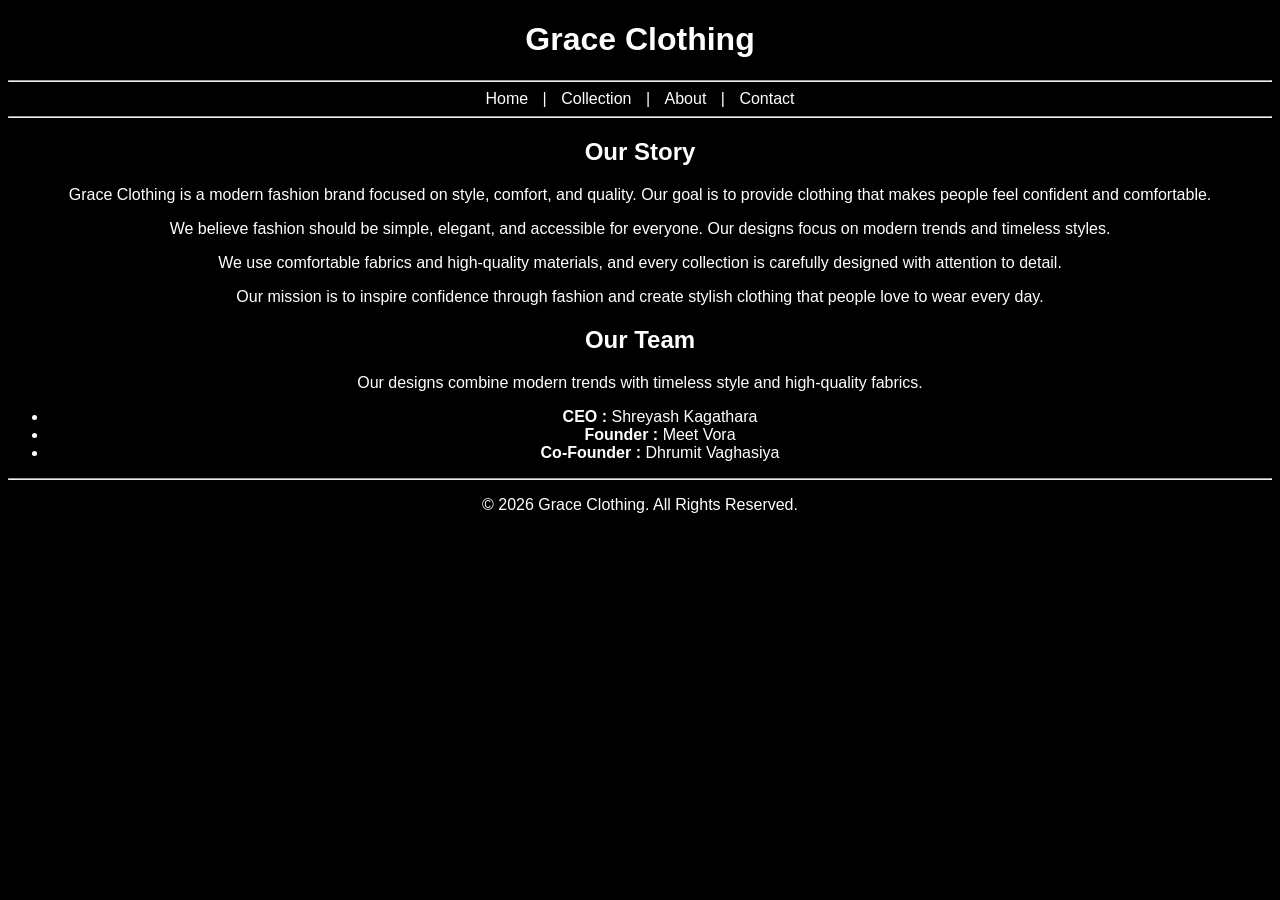
<file: about.html>
<!DOCTYPE html>
<html lang="en">
<head>
    <meta charset="UTF-8">
    <meta name="viewport" content="width=device-width, initial-scale=1.0">
    <title>About Grace</title>
    <link rel="stylesheet" href="about.css">
</head>

<body>

<header>
    <h1>Grace Clothing</h1>
    <hr>

    <nav>
        <a href="index.html">Home</a> |
        <a href="collection.html">Collection</a> |
        <a href="about.html">About</a> |
        <a href="contact.html">Contact</a>
    </nav>

    <hr>
</header>

<section>
    <h2>Our Story</h2>

    <p>
        Grace Clothing is a modern fashion brand focused on style, comfort, and quality.
        Our goal is to provide clothing that makes people feel confident and comfortable.
    </p>

    <p>
        We believe fashion should be simple, elegant, and accessible for everyone.
        Our designs focus on modern trends and timeless styles.
    </p>

    <p>
        We use comfortable fabrics and high-quality materials, and every collection
        is carefully designed with attention to detail.
    </p>

    <p>
        Our mission is to inspire confidence through fashion and create stylish
        clothing that people love to wear every day.
    </p>
</section>

<section>
    <h2>Our Team</h2>

    <p>Our designs combine modern trends with timeless style and high-quality fabrics.</p>

    <ul>
        <li><strong>CEO :</strong> Shreyash Kagathara</li>
        <li><strong>Founder :</strong> Meet Vora</li>
        <li><strong>Co-Founder :</strong> Dhrumit Vaghasiya</li>
    </ul>
</section>

<footer>
    <hr>
    <p>© 2026 Grace Clothing. All Rights Reserved.</p>
</footer>

</body>
</html>
</file>
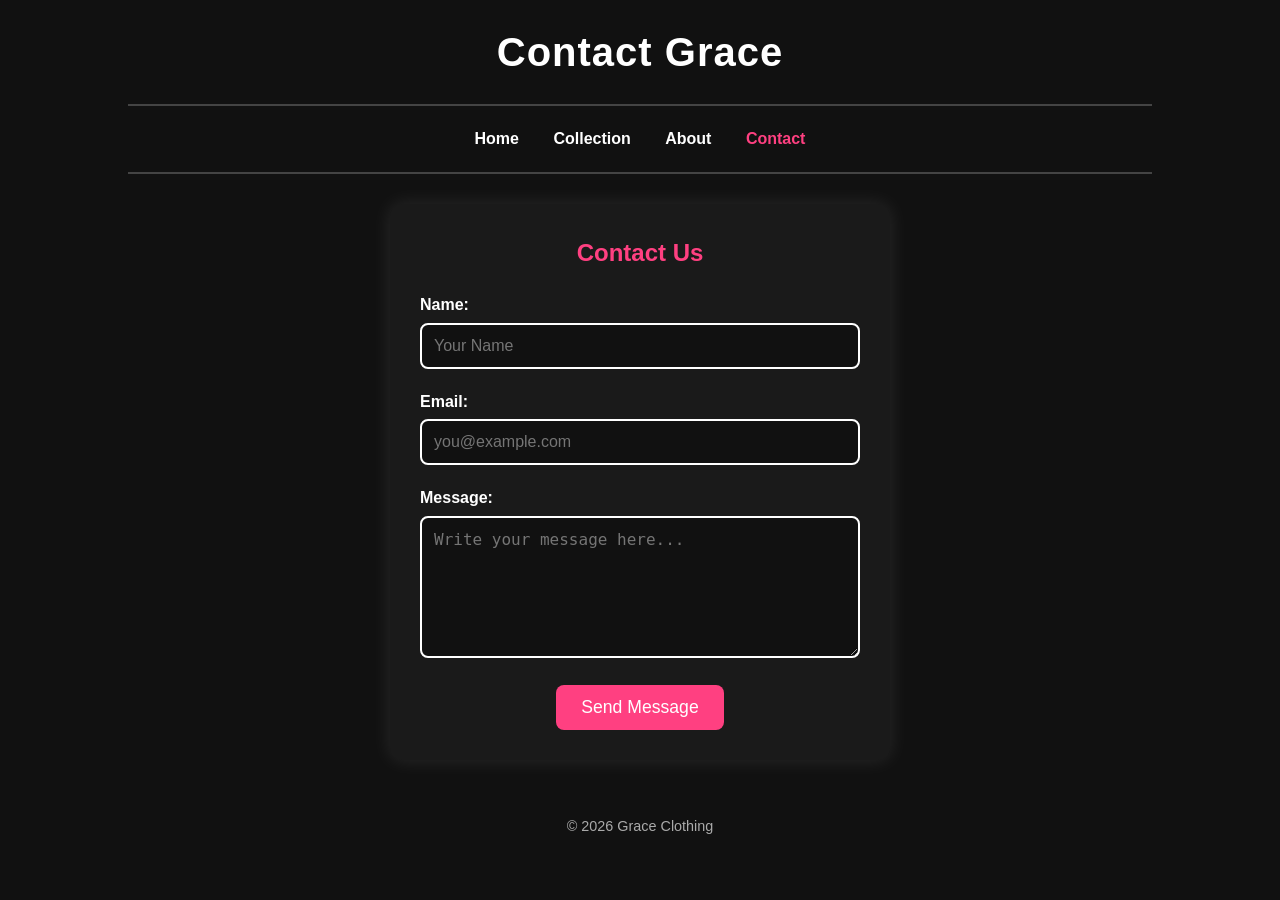
<file: contact.html>
<!DOCTYPE html>
<html lang="en">
<head>
  <meta charset="UTF-8">
  <meta name="viewport" content="width=device-width, initial-scale=1.0">
  <title>Contact Grace</title>
  <link rel="stylesheet" href="contact.css">
</head>
<body>

<header>
  <h1>Contact Grace</h1>
  <hr>

  <nav>
    <a href="index.html">Home</a>
    <a href="collection.html">Collection</a>
    <a href="about.html">About</a>
    <a href="contact.html" class="active">Contact</a>
  </nav>

  <hr>
</header>

<main>
  <section class="contact-form">
    <h2>Contact Us</h2>

    <form action="#" method="POST">

      <label for="name">Name:</label>
      <input type="text" id="name" name="name" placeholder="Your Name" required>

      <label for="email">Email:</label>
      <input type="email" id="email" name="email" placeholder="you@example.com" required>

      <label for="message">Message:</label>
      <textarea id="message" name="message" rows="6" placeholder="Write your message here..." required></textarea>

      <button type="submit">Send Message</button>

    </form>

  </section>
</main>

<footer>
  <p>&copy; 2026 Grace Clothing</p>
</footer>

</body>
</html>
</file>
<file: about.css>
body{
    background:black;
    color:white;
    font-family:Arial;
    text-align:center;
    }
    
    a{
    color:white;
    margin:10px;
    text-decoration:none;
    }

body{
    background:black;
    color:white;
    font-family:Arial;
    text-align:center;
    }
    
    a{
    color:white;
    margin:10px;
    text-decoration:none;
    }
</file>
<file: contact.css>
/* Basic Reset */
* {
    margin: 0;
    padding: 0;
    box-sizing: border-box;
  }
  
  body {
    background: #111;
    color: #fff;
    font-family: 'Arial', sans-serif;
    text-align: center;
    line-height: 1.6;
  }
  
  header h1 {
    margin-top: 20px;
    font-size: 2.5rem;
    letter-spacing: 1px;
  }
  
  nav {
    margin: 15px 0;
  }
  
  nav a {
    color: #fff;
    margin: 0 15px;
    text-decoration: none;
    font-weight: bold;
    transition: color 0.3s, transform 0.3s;
  }
  
  nav a:hover,
  nav a.active {
    color: #ff4081;
    transform: scale(1.1);
  }
  
  hr {
    border: 1px solid #444;
    margin: 20px auto;
    width: 80%;
  }
  
  .contact-form {
    background: #1a1a1a;
    width: 90%;
    max-width: 500px;
    margin: 30px auto;
    padding: 30px;
    border-radius: 12px;
    box-shadow: 0 0 20px rgba(255, 255, 255, 0.1);
  }
  
  .contact-form h2 {
    margin-bottom: 20px;
    color: #ff4081;
  }
  
  .contact-form label {
    display: block;
    text-align: left;
    margin-bottom: 5px;
    font-weight: bold;
  }
  
  .contact-form input,
  .contact-form textarea {
    width: 100%;
    padding: 12px;
    margin-bottom: 20px;
    border: 2px solid #fff;
    border-radius: 8px;
    background: #111;
    color: #fff;
    font-size: 1rem;
    transition: border-color 0.3s, box-shadow 0.3s;
  }
  
  .contact-form input:focus,
  .contact-form textarea:focus {
    border-color: #ff4081;
    box-shadow: 0 0 8px #ff4081;
    outline: none;
  }
  
  .contact-form button {
    background: #ff4081;
    color: #fff;
    border: none;
    padding: 12px 25px;
    font-size: 1.1rem;
    border-radius: 8px;
    cursor: pointer;
    transition: background 0.3s, transform 0.3s;
  }
  
  .contact-form button:hover {
    background: #e73370;
    transform: scale(1.05);
  }
  
  footer {
    margin-top: 40px;
    padding: 15px;
    font-size: 0.9rem;
    color: #aaa;
  }
</file>
